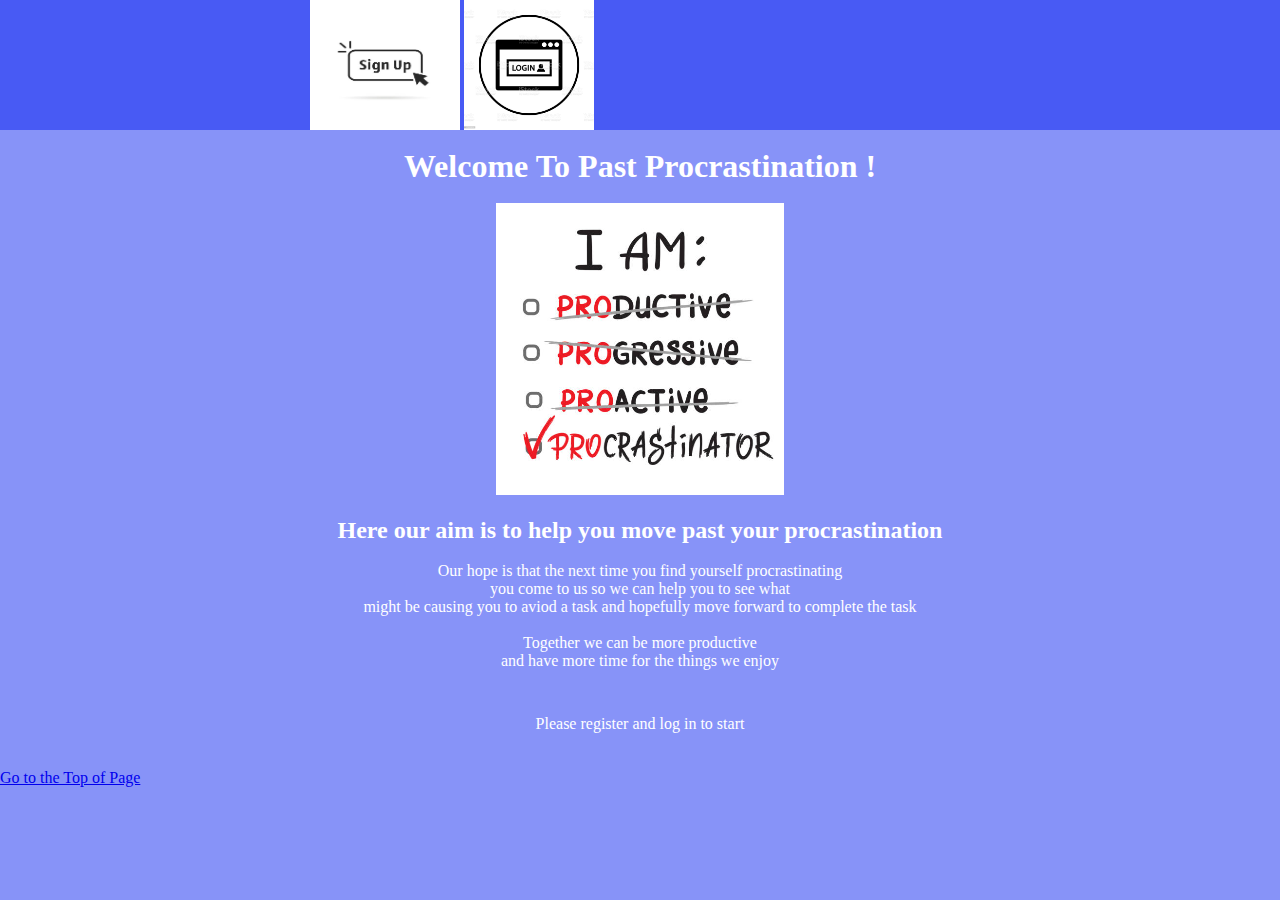
<file: Code/index.html>
<!-- Front Page Of Past Procratination Website -->
<!DOCTYPE html>
<html  lang="en">
	<head>
		<title>Past Procratination website</title>
		<meta name="keywords" content="Procratination, Registration, Login>
		<meta name="author" content="Laurina Madden">
		<!-- Bootstrap CSS -->
		<link href="https://cdn.jsdelivr.net/npm/bootstrap@5.1.3/dist/css/bootstrap.min.css" rel="stylesheet" integrity="sha384-1BmE4kWBq78iYhFldvKuhfTAU6auU8tT94WrHftjDbrCEXSU1oBoqyl2QvZ6jIW3" crossorigin="anonymous"><link/>
		<!-- CSS -->
		<link rel="stylesheet" href="style/style.css"/>	
	</head>
	<body id="top" >
		<!-- Links to other pages -->
		<div id="myMenu">
			<div class="myWrapper">
				<nav>
					<a href="register/index.html"><img src="images/RegisterImage.png" height="130px" width="150"  class="im1" alt="Sign up image" ></a>
					<a href="signIn/index.html"><img src="images/loginImage.jpg" height="130px" width="130" alt="Log in image" /></a>
					<!-- <a href="page3/index.html"><img src="images/logo4.jpg" height="130px" width="130" alt="Life is better on the mountain. Take a Hike" /></a>
					<a href="page2/index.html"><img src="images/logoo.jpg" height="130px" width="130" alt="Black and white image of stickman climbing a mountain" /></a> -->
				</nav>
			</div>
		</div>
		<!-- Below 
		<div class="row">
			<div class="col-sm-2">
				 Procrastination icon 
				<img src="images/stickPerson2.jpg" alt="Black and white image of a stick person hiking"> 
			</div> -->
			<br>
			<div id="middle">
				<header>
					<!-- Heading -->
					<h1>Welcome To Past Procrastination !</h1>
					<br>
				</header>
				<div id="center">
					<img src="images/Iam.png" alt="Image of procrastination post-it">
				</div>
				<!-- How to use my website -->
				<br>
				<b>Here our aim is to help you move past your procrastination</b>
				<br>
				<br>
				<p>Our hope is that the next time you find yourself procrastinating</p> 
				<p>you come to us so we can help you to see what</p>
				<p>might be causing you to aviod a task and hopefully move forward to complete the task </p>
				<br>
				<p>Together we can be more productive</p>
				<p>and have more time for the things we enjoy</p>
				<b></b>
				<br>
				<br>
				<p>Please register and log in to start</p>
				<br>
				<br>
			</div>
		</div>
		
		<!--
		<div>	
			<!-- Hiking in Ireland Pictures and information-->
			<!--
			<div id="carouselExampleControlsNoTouching" class="carousel slide" data-bs-touch="false" data-bs-interval="false">
				<div class="carousel-inner">
					<div class="carousel-item active">
						<img src="images/mtTop.jpg" class="d-block w-100" alt="Image of steps on hiking trail">
						<div id="info0" class="carousel-caption">
							<!-- About us -->
							<!--
							<h5 id="info1">About us</h5>
							<b>We are here to help anyone who is interested in hiking. Whether you have been hiking for years or you've never tried it before. We have designed our website to help you pick your next hiking adventure. There are hikes that are easy for beginners or more challenging for those who are looking for a bigger adventure. We have hikes all over Ireland. So if you are looking to go hiking in Ireland you are in the right place.</b>
							<br>
							<b>To see interesting facts please click on the right side of this picture</b>
						</div>
					</div>
					<div class="carousel-item">
						<img src="images/hills.jpg" class="d-block w-100" alt="Image of hills above a lake">
						<!-- <div class="carousel-caption d-none d-md-block" > -->
						<!--
						<div id="info2" class="carousel-caption" >
							<!-- Interesting Facts -->
							<!--
							<h5 id="info3">Interesting Fact 1</h5>
							<b>There are some 954 developed trails all over the country, with vastly differing landscapes.</b>
						</div>
					</div>
					<div class="carousel-item">
						<img src="images/cliffs.jpg" class="d-block w-100" alt="Image of cliffs and crashing waves">
						<div id="info4" class="carousel-caption" >
							<!-- Interesting Facts -->
							<!--
							<h5 id="info5">Interesting Fact 2</h5>
							<b>If you wanted to hike around the whole of Ireland it would take around 40 days ​to walk the entire 900-km/500-mile trail.</b>
						</div>
					</div>
					<div class="carousel-item">
						<img src="images/stormyBeach.jpg" class="d-block w-100" alt="Image of stormy beach">
						<div id="info6" class="carousel-caption" >
							<!-- Interesting Facts -->
							<!--
							<h5 id="info7">Interesting Fact 3</h5>
							<b>At 500 kilometers, The Beara-Breifne Way is Ireland's longest walking trail and allows walkers to hike from Cork to Leitrim. Linking 10 counties and four provinces, the Way was the largest community-based project undertaken in the country.</b>
						</div>
					</div>
					<div class="carousel-item">
						<img src="images/steps.jpg" class="d-block w-100" alt="Image of mountain tops and fog through pine trees">
						<div id="info8" class="carousel-caption" >
							<!-- Interesting Facts -->
							<!--
							<h5 id="info9">Hiking in Ireland</h5>
							<b>When hiking in Ireland don't forget you will need your sun cream and your wet gear. Its important to bring water and wear lots of layers so that you can adjust to the changable weather.</b>
						</div>
					</div>
				</div>
				<button class="carousel-control-prev" type="button" data-bs-target="#carouselExampleControlsNoTouching" data-bs-slide="prev">
					<span class="carousel-control-prev-icon" aria-hidden="true"></span>
					<span class="visually-hidden">Previous</span>
				</button>
					<button class="carousel-control-next" type="button" data-bs-target="#carouselExampleControlsNoTouching" data-bs-slide="next">
					<span class="carousel-control-next-icon" aria-hidden="true"></span>
					<span class="visually-hidden">Next</span>
				</button>
			</div>
		</div>	
		-->

		<!-- Go Back to Top of Page -->
		<a href="#top">Go to the Top of Page</a>
		
		<!-- Bootstrap javaScript -->
		<script src="https://cdn.jsdelivr.net/npm/bootstrap@5.1.3/dist/js/bootstrap.bundle.min.js" integrity="sha384-ka7Sk0Gln4gmtz2MlQnikT1wXgYsOg+OMhuP+IlRH9sENBO0LRn5q+8nbTov4+1p" crossorigin="anonymous"></script>	
	</body>
</html>
</file>
<file: Code/style/style.css>
/* Style sheet for Past Procrastination */
/* Last step minifycode */
/* https://www.minifier.org/ */
* {
    margin: 0;
    padding: 0;
    box-sizing: border-box;
}
body {
    background-color: #051df07a;
    font-family: Comic Sans MS;
}
#myMenu {
    width: 100%;
    height: 130px;
    z-index: 999;
    background-color: #051df07a;
}
.myWrapper {
    max-width: 660px;
    margin: 0 auto;
}
.text {
    float: left;
    text-align: center;
    padding: 20px;
    margin-top: 10%;
    width: 500px;
    color: #fff;
    background: transparent;
    background-color: rgb(248, 245, 245);
}
.accordion {
    width: 80%;
    margin: 0 auto;
}
.accordion h1 {
    font-size: 20px;
    font-weight: 400;
    text-align: center;
    margin-bottom: 0;
    margin-top: 0;
    background: transparent;
    background-color: rgba(255, 255, 255, 0.2);
    padding-top: 7px;
    padding-bottom: 7px;
    border: 1px solid darkgrey;
    border-radius: 3px;
}
.accordion h1:hover {
    cursor: pointer;
}
.accordion div {
    display: none;
    padding: 10px;
    height: 350px;
    line-height: 20px;
    border: 1px solid gray;
    border-radius: 3px;
}
@media screen and (max-width: 480px) {
    .accordion {
        width: 100%;
        margin: 0;
    }
}
.im {
    width: 450px;
    height: 400px;
}
.text1 {
    float: left;
    text-align: center;
    padding: 20px;
    width: 500px;
    color: #111;
    background: transparent;
    background-color: rgba(255, 255, 255, 0.2);
}
.info {
    margin-top: 5%;
    margin-bottom: 5%;
    font-size: 20px;
    font-weight: 400;
    text-align: center;
    background-color: #ff8080;
    font-family: georgian;
}
.button {
    display: inline-block;
    padding: 25px 30px;
    font-size: 24px;
    cursor: pointer;
    text-align: center;
    text-decoration: none;
    outline: none;
    color: #fff;
    background-color: #27a92c;
    border: none;
    border-radius: 30px;
    box-shadow: 0 9px #388842;
}
.button:hover {
    background-color: #3e8e41;
    box-shadow: 0 5px #1b3910;
}
.button:active {
    background-color: #3e8e41;
    box-shadow: 0 9px #1b3910;
    transform: translateY(4px);
}
#info0 {
    font-size: x-large;
    background-color: #000;
    border-radius: 25px;
    padding: 20px;
}
#info1 {
    font-size: x-large;
    background-color: #000;
    border-radius: 25px;
    padding: 20px;
}
#info2 {
    font-size: x-large;
    background-color: #000;
    border-radius: 25px;
    padding: 20px;
}
#info3 {
    font-size: x-large;
    background-color: #000;
    border-radius: 25px;
    padding: 20px;
}
#info4 {
    font-size: x-large;
    background-color: #000;
    border-radius: 25px;
    padding: 20px;
}
#info5 {
    font-size: x-large;
    background-color: #000;
    border-radius: 25px;
    padding: 20px;
}
#info6 {
    font-size: x-large;
    background-color: #000;
    border-radius: 25px;
    padding: 20px;
}
#info7 {
    font-size: x-large;
    background-color: #000;
    border-radius: 25px;
    padding: 20px;
}
#info8 {
    font-size: x-large;
    background-color: #000;
    border-radius: 25px;
    padding: 20px;
}
#info9 {
    font-size: x-large;
    background-color: #000;
    border-radius: 25px;
    padding: 20px;
}
b {
    font-size: x-large;
}
#center {
    align-content: center;
}
#middle {
    color: #fff;
    text-align: center;

}
#middle2 {
    text-align: center;
}
span {
    padding: 3px;
    text-align: center;
}
#hider {
    background-color: #27a92c;
    border-radius: 25px;
    color: #fff;
    padding: 4px;
}
#shower {
    background-color: #27a92c;
    border-radius: 25px;
    color: #fff;
    padding: 4px;
}
</file>
